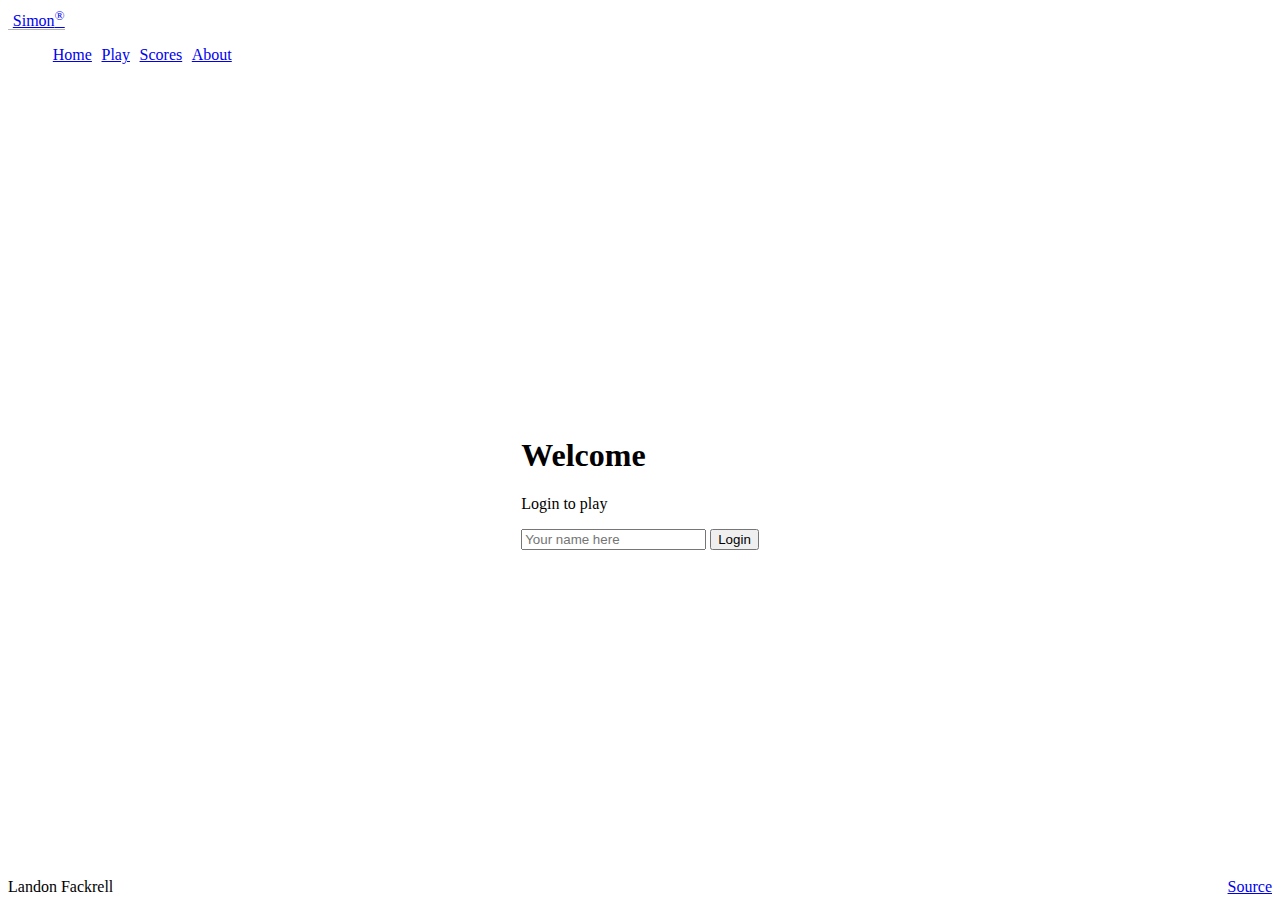
<file: index.html>
<!DOCTYPE html>
<html lang="en">
  <head>
    <meta charset="UTF-8" />
    <meta name="viewport" content="width=device-width, initial-scale=1.0" />
    <title>Simon</title>
    <link rel="icon" href="favicon.ico" />

    <script src="login.js"></script>
    <link rel="stylesheet" href="main.css" />

    <link
      href="https://cdn.jsdelivr.net/npm/bootstrap@5.2.2/dist/css/bootstrap.min.css"
      rel="stylesheet"
      integrity="sha384-Zenh87qX5JnK2Jl0vWa8Ck2rdkQ2Bzep5IDxbcnCeuOxjzrPF/et3URy9Bv1WTRi"
      crossorigin="anonymous"
    />
  </head>
  <body class="bg-dark text-light">
    <header class="container-fluid">
      <nav class="navbar fixed-top navbar-dark">
        <a class="navbar-brand" href="#">Simon<sup>&reg;</sup></a>
        <menu class="navbar-nav">
          <li class="nav-item">
            <a class="nav-link active" href="index.html">Home</a>
          </li>
          <li class="nav-item">
            <a class="nav-link" href="play.html">Play</a>
          </li>
          <li class="nav-item">
            <a class="nav-link" href="scores.html">Scores</a>
          </li>
          <li class="nav-item">
            <a class="nav-link" href="about.html">About</a>
          </li>
        </menu>
      </nav>
    </header>

    <main class="container-fluid bg-secondary text-center">
      <div>
        <h1>Welcome</h1>
        <p>Login to play</p>
        <div>
          <input type="text" id="name" placeholder="Your name here" />
          <button class="btn btn-primary" onclick="login()">Login</button>
        </div>
      </div>
    </main>

    <footer class="bg-dark text-dark text-muted">
      <div class="container-fluid">
        <span class="text-reset">Landon Fackrell</span>
        <a
          class="text-reset"
          href="https://github.com/landonfackrell/Simon"
          >Source</a>
      </div>
    </footer>
  </body>
</html>
</file>
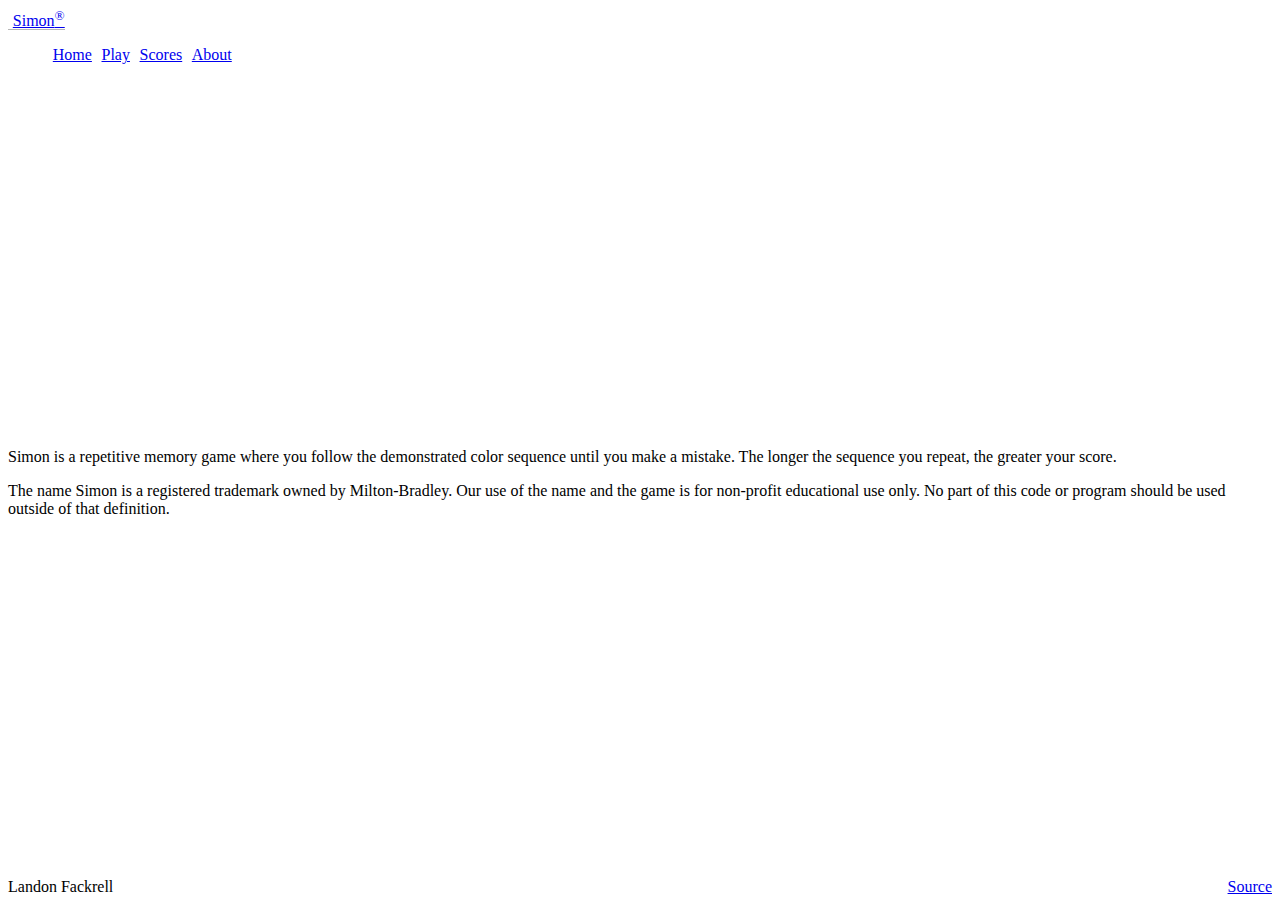
<file: about.html>
<!DOCTYPE html>
<html lang="en">
  <head>
    <meta charset="UTF-8" />
    <meta name="viewport" content="width=device-width, initial-scale=1.0" />
    <title>About</title>
    <link rel="icon" href="favicon.ico" />

    <link rel="stylesheet" href="main.css" />

    <link
      href="https://cdn.jsdelivr.net/npm/bootstrap@5.2.2/dist/css/bootstrap.min.css"
      rel="stylesheet"
      integrity="sha384-Zenh87qX5JnK2Jl0vWa8Ck2rdkQ2Bzep5IDxbcnCeuOxjzrPF/et3URy9Bv1WTRi"
      crossorigin="anonymous"
    />
  </head>
  <body class="bg-dark text-light">
    <header class="container-fluid">
      <nav class="navbar fixed-top navbar-dark">
        <a class="navbar-brand" href="#">Simon<sup>&reg;</sup></a>
        <menu class="navbar-nav">
          <li class="nav-item">
            <a class="nav-link" href="index.html">Home</a>
          </li>
          <li class="nav-item">
            <a class="nav-link" href="play.html">Play</a>
          </li>
          <li class="nav-item">
            <a class="nav-link" href="scores.html">Scores</a>
          </li>
          <li class="nav-item">
            <a class="nav-link active" href="about.html">About</a>
          </li>
        </menu>
      </nav>
    </header>

    <main class="container-fluid bg-secondary text-center">
      <div>
        <p>
          Simon is a repetitive memory game where you follow the demonstrated
          color sequence until you make a mistake. The longer the sequence you
          repeat, the greater your score.
        </p>

        <p>
          The name Simon is a registered trademark owned by Milton-Bradley. Our
          use of the name and the game is for non-profit educational use only.
          No part of this code or program should be used outside of that
          definition.
        </p>
      </div>
    </main>

    <footer class="bg-dark text-dark text-muted">
      <div class="container-fluid">
        <span class="text-reset">Landon Fackrell</span>
        <a
          class="text-reset"
          href="https://github.com/landonfackrell/Simon"
          >Source</a
        >
      </div>
    </footer>
  </body>
</html>
</file>
<file: main.css>
body {
  display: flex;
  flex-direction: column;
  min-width: 375px;
}

header {
  flex: 0 80px;
}

main {
  flex: 1 calc(100vh - 110px);
  display: flex;
  flex-direction: column;
  align-items: center;
  justify-content: space-around;
}

footer {
  flex: 0 30px;
}

menu {
  flex: 1;
  display: flex;
  /*  overwrite Bootstrap so the menu does not wrap */
  flex-direction: row !important;
  list-style: none;
}

.navbar-brand {
  padding-left: 0.3em;
  border-bottom: solid rgb(182, 182, 182) thin;
}

menu .nav-item {
  padding: 0 0.3em;
}

footer a {
  float: right;
}

#count {
  color: rgb(246, 239, 158);
}

.players {
  flex: 1;
  width: 100%;
  padding: 0.5em;
}

.player-name {
  color: rgb(118, 190, 210);
}

.game {
  background: rgb(0, 0, 0);
  border-radius: 50%;
  box-shadow: 0 0 20px 5px rgb(69, 69, 69);
  width: 80vw;
  height: 80vw;
  position: absolute;
  min-width: 350px;
  min-height: 350px;
  max-width: min(80vmin, 1000px);
  max-height: min(80vmin, 1000px);
}

.button-container {
  width: 100%;
  height: 100%;
  display: grid;
  grid-template-columns: 1fr 1fr;
  gap: 20px;
}

.button-top-left {
  border-radius: 100% 0 0 0;
  margin: 20px 0 0 20px;
  background-color: green;
  border: thick solid rgb(36, 53, 0);
}

.button-top-right {
  border-radius: 0 100% 0 0;
  margin: 20px 20px 0 0;
  background-color: red;
  border: thick solid rgb(83, 12, 12);
}

.button-bottom-left {
  border-radius: 0 0 0 100%;
  margin: 0 0 20px 20px;
  background-color: yellow;
  border: thick solid rgb(130, 124, 13);
}

.button-bottom-right {
  border-radius: 0 0 100% 0;
  margin: 0 20px 20px 0;
  background-color: blue;
  border: thick solid rgb(27, 14, 100);
}

.controls {
  position: absolute;
  border-radius: 50%;
  width: 200px;
  height: 200px;
  background-color: black;
  padding: 2em;
  display: flex;
  align-items: center;
  justify-content: space-around;
  flex-direction: column;
}

.game-name {
  font-size: 2em;
  font-weight: bold;
  margin-bottom: 0.5em;
}

.score {
  position: absolute;
  text-align: center;
  font-size: 20px;
  font-family: monospace;
  font-weight: bold;
  color: red;
  cursor: default;
  width: 50px;
  height: 30px;
  border-radius: 10px;
  border: solid thin rgb(117, 0, 0);
  background-color: #300;
}

.center {
  top: 50%;
  left: 50%;
  transform: translateX(-50%) translateY(-50%);
}

@media (max-height: 600px) {
  header {
    display: none;
  }
  footer {
    display: none;
  }
  main {
    flex: 1 100vh;
  }
}
</file>
